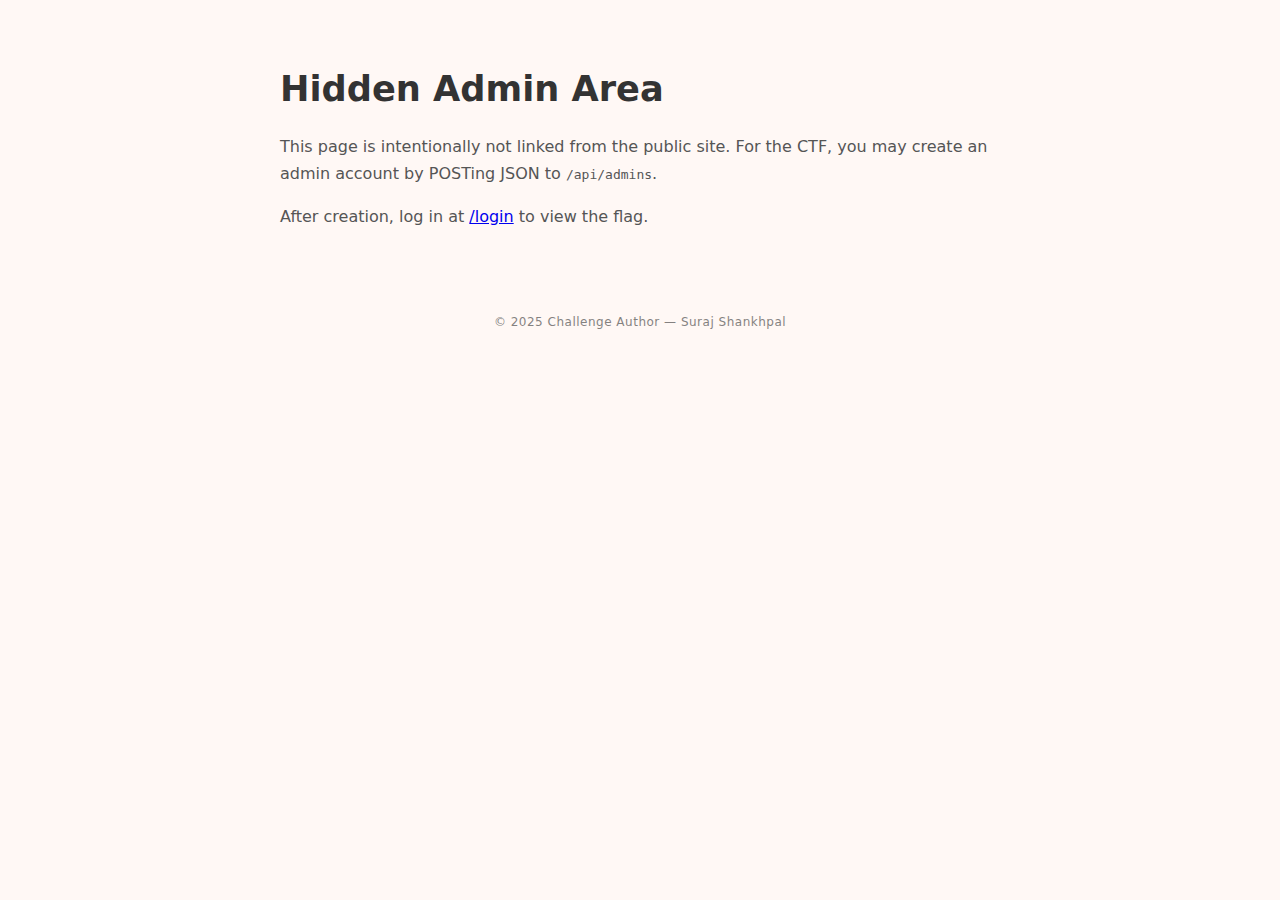
<file: templates/admin_page.html>
<!doctype html>
<html lang="en">
<head>
<meta charset="utf-8">
<meta name="viewport" content="width=device-width,initial-scale=1">
<title>Admin — Little Bakery</title>
<link rel="stylesheet" href="/static/style.css">
</head>
<body>
<main class="container">
<h1>Hidden Admin Area</h1>
<p>This page is intentionally not linked from the public site. For the CTF, you may create an admin account by POSTing JSON to <code>/api/admins</code>.</p>

<p>After creation, log in at <a href="/login">/login</a> to view the flag.</p>
</main>
<footer>
  © 2025 Challenge Author — Suraj Shankhpal
</footer>
</body>
</html>
</file>
<file: static/style.css>
:root{
  --bg: #fff8f5;
  --card: #fff1ed;
  --muted: #555;
  --primary: #f7c8c8;
  --secondary: #ffe4d9;
  --accent: #c8f7f5;
  --text: #333;
}

body{
  font-family: 'Inter', system-ui, Segoe UI, Roboto, Helvetica, Arial, sans-serif;
  background: var(--bg);
  color: var(--text);
  margin:0;
}

.container{
  max-width: 720px;
  margin: 48px auto;
  padding: 20px;
}

h1{
  margin:0 0 24px;
  font-size:2.2rem;
}

nav{
  margin-bottom:20px;
}

nav a{
  margin-right:16px;
  text-decoration:none;
  color: var(--text);
  font-weight: 500;
  transition: color 0.3s;
}

nav a:hover{
  color: var(--primary);
}

.cards{
  display:flex;
  flex-direction:column;
  gap:20px;
  margin-top:20px;
}

.cards article{
  background: var(--card);
  padding: 20px;
  border-radius:12px;
  box-shadow: 0 6px 15px rgba(0,0,0,0.05);
}

.cards img.card-img{
  width: 100%;
  max-height: 300px;
  object-fit: cover;
  margin-top: 12px;
  border-radius:8px;
}

p{
  line-height:1.7;
  color: var(--muted);
}

footer{
  margin-top:40px;
  width:100%;
  text-align:center;
  font-size:0.75rem;
  opacity:0.6;
  color: var(--text);
  letter-spacing:0.5px;
  padding-bottom:20px;
}
</file>
